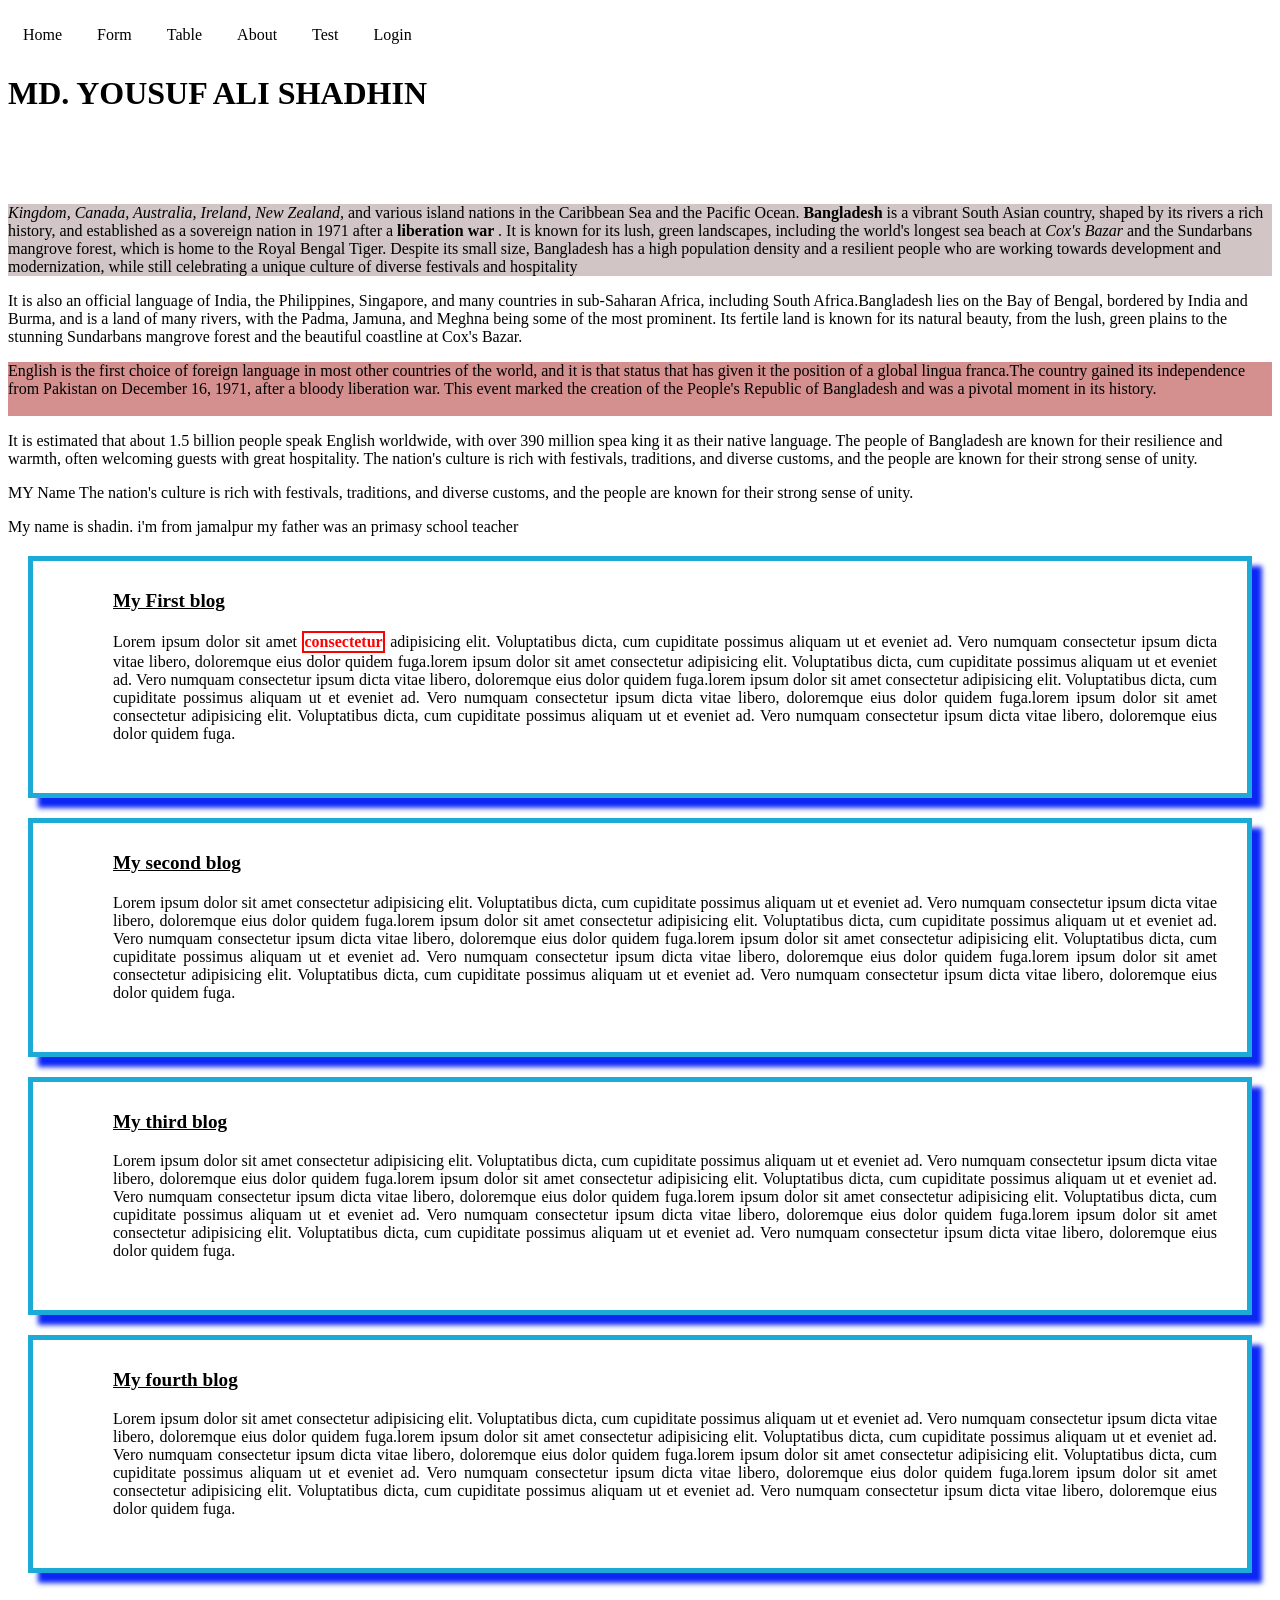
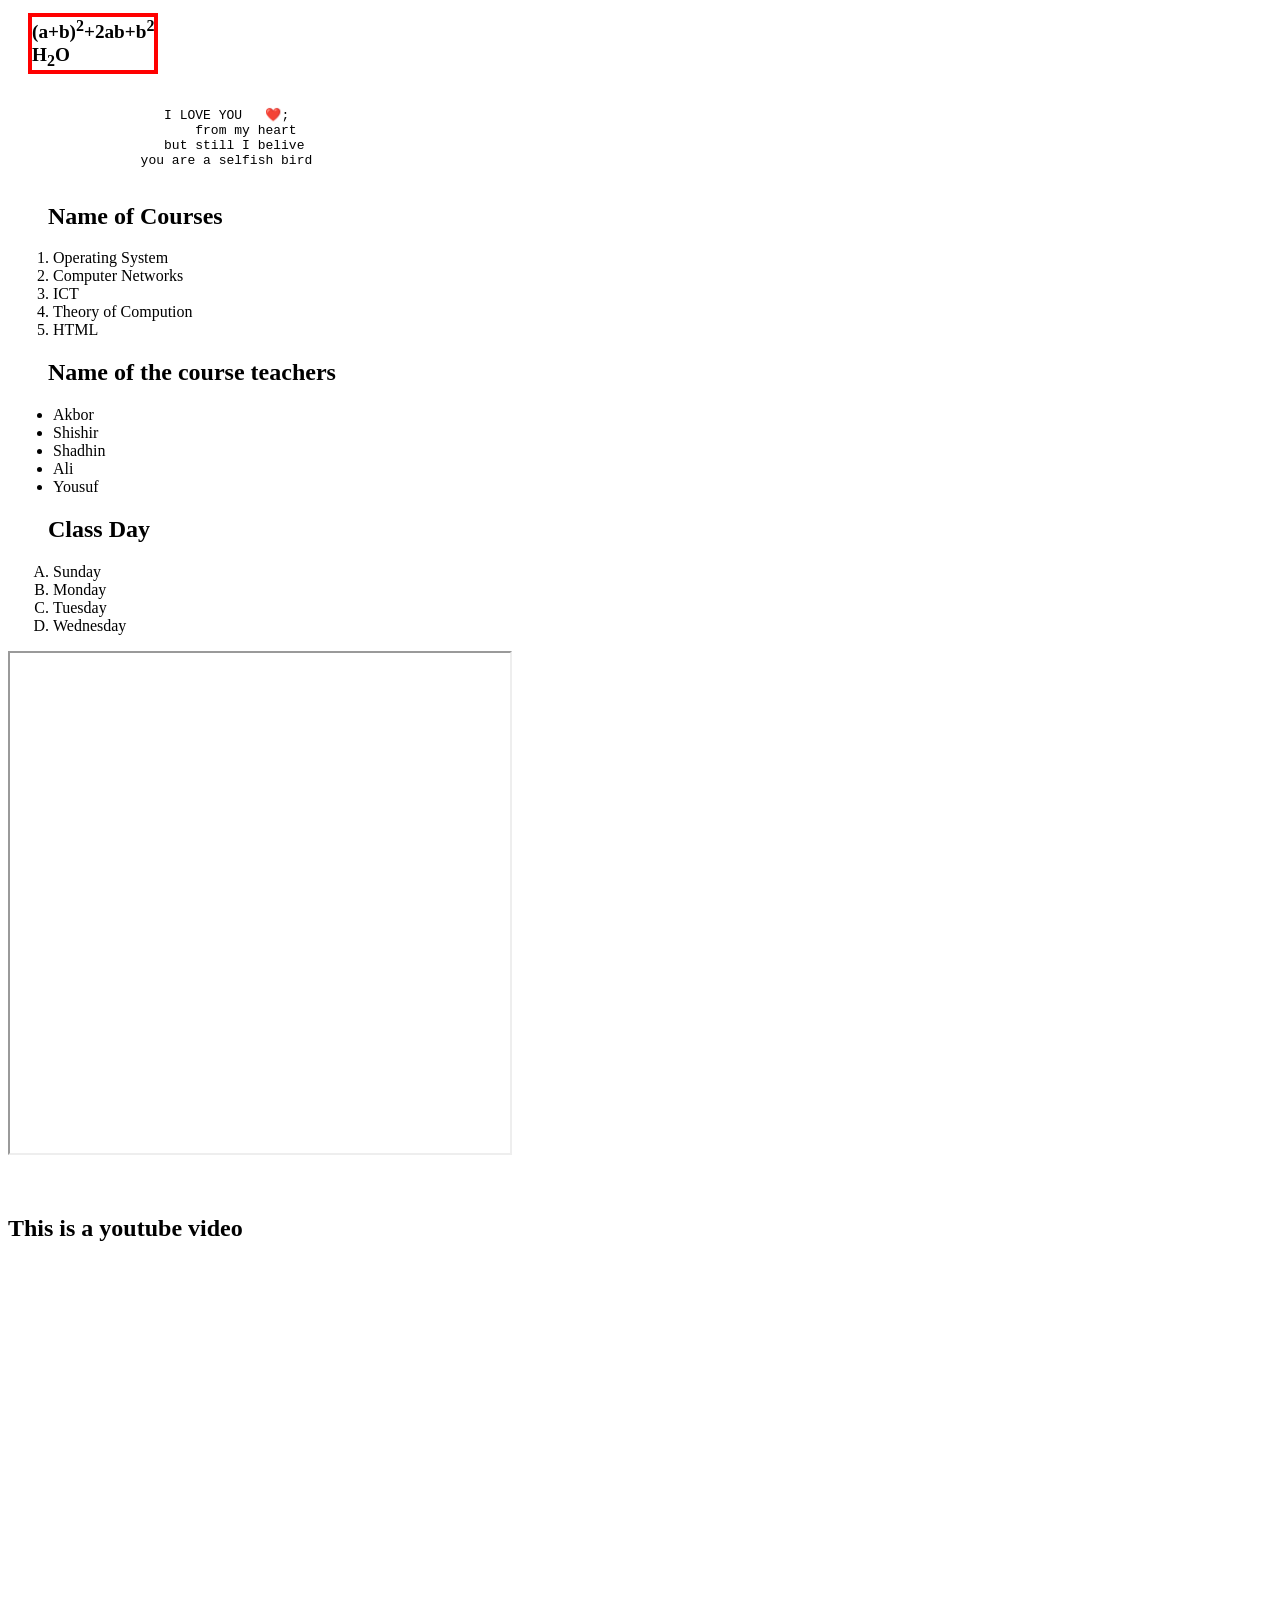
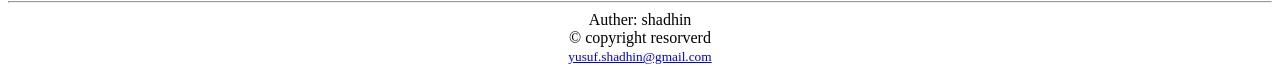
<file: blog/index.html>
<!DOCTYPE html>
<html lang="en">

<head>
    <meta charset="UTF-8">

    <meta name="viewport" content="width=device-width, initial-scale=1.0">
    <title>SHADHIN</title>
    <link rel="icon" type="image/jpg" href="image/bag.jpeg">
    <link rel="stylesheet" href="../styles/style.css">
     <style>
        * {
            margin: 0.5
                /* padding: 0%; */

        }

        .odd {
            background-color: rgb(209, 197, 197);
        }

        #p3 {
            background-color: rgb(212, 143, 143);
        }

        li {
            /* background-color: rgb(212, 81, 81); */
            /* width: 500px; */
            margin-left: 5px;
        }

        .blog {
            background-color: rgb(255, 255, 255);
            border: 5px solid rgb(28, 171, 215);
            /* border-radius: 100px; */
            margin: 20px;
            /* margin-left:10px; */
            /* margin-right:10px ; */
            text-align: justify;
            /* padding: 20px; */
            /* padding: 10px 20px; */
            /* padding: 10px 20px 10px ; t r b l*/
            padding: 10px 30px 50px 80px;

        }
    </style> 

    <link rel="stylesheet" href="../styles/nav.css">

</head>

<body>
    <header>
        <nav>
            <ul>
                <li><a href="index.html">Home</a></li>
                <li><a href="form.html">Form</a></li>
                <li><a href="table.html">Table</a></li>
                <li><a href="about.html">About</a></li>
                <li> <a href="test.html">Test</a></li>
                <li><a href="login.html">Login</a></li>
            </ul>
        </nav>
    </header>
    <main>

        <h1>MD. YOUSUF ALI SHADHIN </h1>
        <br>
        <br>
        <!-- <image src="image/bag.jpeg" alt="profile picture" class="center"></image> -->
        <br>

        <div>

            <p id="a" class="odd">
                <em>Kingdom, Canada, Australia, Ireland, New Zealand,</em>
                and various island nations in the Caribbean Sea and the Pacific Ocean.
                <b>Bangladesh</b> is a vibrant South Asian country, shaped by its rivers a rich history, and established
                as a sovereign nation in 1971 after a
                <strong>liberation war </strong>. It is known for its lush, green landscapes, including
                the world's longest sea beach at <i>Cox's Bazar</i> and the Sundarbans
                mangrove forest, which is home to the Royal Bengal Tiger.
                Despite its small size, Bangladesh has a high population density
                and a resilient people who are working towards development and
                modernization, while still celebrating a unique culture of diverse
                festivals and hospitality
                </p1>
                <br>
            <p id="p2" class="even">
                It is also an official language of India, the Philippines,
                Singapore, and many countries in sub-Saharan
                Africa, including South Africa.Bangladesh lies on the Bay of Bengal, bordered by
                India and Burma, and is a land of many rivers, with the Padma, Jamuna,
                and Meghna being some of the most prominent. Its fertile land is known
                for its natural beauty, from the lush, green plains to the stunning
                Sundarbans mangrove forest and the beautiful coastline at Cox's Bazar. </p2>
                <br>

            <p id="p3" class="odd">
                English is the first choice of foreign language in most other
                countries of the world, and it is that status
                that has given it the position of a global
                lingua franca.The country gained its independence
                from Pakistan on December 16, 1971, after a bloody liberation war.
                This event marked the creation of the People's Republic of Bangladesh
                and was a pivotal moment in its history.
                </p3>
                <br> <br>

            <p id="p4" class="even">
                It is estimated that about 1.5 billion
                people speak English worldwide, with over
                390 million spea king it as their native language.
                The people of Bangladesh are known for their resilience
                and warmth, often welcoming guests with great hospitality.
                The nation's culture is rich with festivals, traditions, and
                diverse customs, and the people are known for their strong
                sense of unity.

            </p>

            <p id="a" class="name">
                MY Name The nation's culture is rich with festivals, traditions, and
                diverse customs, and the people are known for their strong
                sense of unity. </p>

            <p id="b" class="sa">

                My name is shadin. i'm from jamalpur my father was an primasy school teacher

            </p>
        </div>


        <div class="blog" ,>
            <h3>My First blog</h3>
            Lorem ipsum dolor sit amet <span class="consetour">consectetur</span> adipisicing elit. Voluptatibus dicta,
            cum cupiditate possimus aliquam ut et eveniet ad. Vero numquam consectetur ipsum dicta vitae libero,
            doloremque eius dolor quidem fuga.lorem ipsum dolor sit amet consectetur adipisicing elit. Voluptatibus
            dicta, cum cupiditate possimus aliquam ut et eveniet ad. Vero numquam consectetur ipsum dicta vitae libero,
            doloremque eius dolor quidem fuga.lorem ipsum dolor sit amet consectetur adipisicing elit. Voluptatibus
            dicta, cum cupiditate possimus aliquam ut et eveniet ad. Vero numquam consectetur ipsum dicta vitae libero,
            doloremque eius dolor quidem fuga.lorem ipsum dolor sit amet consectetur adipisicing elit. Voluptatibus
            dicta, cum cupiditate possimus aliquam ut et eveniet ad. Vero numquam consectetur ipsum dicta vitae libero,
            doloremque eius dolor quidem fuga.
        </div>

        <div class="second blog">
            <h3>My second blog</h3>
            Lorem ipsum dolor sit amet consectetur adipisicing elit. Voluptatibus dicta, cum cupiditate possimus aliquam
            ut et eveniet ad. Vero numquam consectetur ipsum dicta vitae libero, doloremque eius dolor quidem fuga.lorem
            ipsum dolor sit amet consectetur adipisicing elit. Voluptatibus dicta, cum cupiditate possimus aliquam ut et
            eveniet ad. Vero numquam consectetur ipsum dicta vitae libero, doloremque eius dolor quidem fuga.lorem ipsum
            dolor sit amet consectetur adipisicing elit. Voluptatibus dicta, cum cupiditate possimus aliquam ut et
            eveniet ad. Vero numquam consectetur ipsum dicta vitae libero, doloremque eius dolor quidem fuga.lorem ipsum
            dolor sit amet consectetur adipisicing elit. Voluptatibus dicta, cum cupiditate possimus aliquam ut et
            eveniet ad. Vero numquam consectetur ipsum dicta vitae libero, doloremque eius dolor quidem fuga.
        </div>

        <div class="blog">
            <h3>My third blog</h3>
            Lorem ipsum dolor sit amet consectetur adipisicing elit. Voluptatibus dicta, cum cupiditate possimus aliquam
            ut et eveniet ad. Vero numquam consectetur ipsum dicta vitae libero, doloremque eius dolor quidem fuga.lorem
            ipsum dolor sit amet consectetur adipisicing elit. Voluptatibus dicta, cum cupiditate possimus aliquam ut et
            eveniet ad. Vero numquam consectetur ipsum dicta vitae libero, doloremque eius dolor quidem fuga.lorem ipsum
            dolor sit amet consectetur adipisicing elit. Voluptatibus dicta, cum cupiditate possimus aliquam ut et
            eveniet ad. Vero numquam consectetur ipsum dicta vitae libero, doloremque eius dolor quidem fuga.lorem ipsum
            dolor sit amet consectetur adipisicing elit. Voluptatibus dicta, cum cupiditate possimus aliquam ut et
            eveniet ad. Vero numquam consectetur ipsum dicta vitae libero, doloremque eius dolor quidem fuga.
        </div>

        <div class="blog">
            <h3>My fourth blog</h3>
            Lorem ipsum dolor sit amet consectetur adipisicing elit. Voluptatibus dicta, cum cupiditate possimus aliquam
            ut et eveniet ad. Vero numquam consectetur ipsum dicta vitae libero, doloremque eius dolor quidem fuga.lorem
            ipsum dolor sit amet consectetur adipisicing elit. Voluptatibus dicta, cum cupiditate possimus aliquam ut et
            eveniet ad. Vero numquam consectetur ipsum dicta vitae libero, doloremque eius dolor quidem fuga.lorem ipsum
            dolor sit amet consectetur adipisicing elit. Voluptatibus dicta, cum cupiditate possimus aliquam ut et
            eveniet ad. Vero numquam consectetur ipsum dicta vitae libero, doloremque eius dolor quidem fuga.lorem ipsum
            dolor sit amet consectetur adipisicing elit. Voluptatibus dicta, cum cupiditate possimus aliquam ut et
            eveniet ad. Vero numquam consectetur ipsum dicta vitae libero, doloremque eius dolor quidem fuga.
        </div>

        <!-- This is an sup and subscript example: <br> -->
        <span class="supsub">
            (a+b)<sup>2</sup>+2ab+b<sup>2</sup><br>
            H<sub>2</sub>O<br>
        </span>
        <!-- Text in a pre element is displayed in a fixed-width font, and it preserves both spaces and line breaks -->
        <pre>
                    I LOVE YOU	 ❤️;
                        from my heart
                    but still I belive 
                 you are a selfish bird
                </pre>
        <!-- This is an order list  -->
        <div>
            <ol>
                <h2>Name of Courses</h2>
                <li>Operating System</li>
                <li>Computer Networks</li>
                <li> ICT</li>
                <li>Theory of Compution</li>
                <li>HTML</li>
            </ol>
        </div>
        <!--  this comment is unordered list -->
        <div>
            <ul>
                <h2>Name of the course teachers</h2>
                <li>Akbor</li>
                <li>Shishir</li>
                <li> Shadhin</li>
                <li>Ali</li>
                <li>Yousuf</li>
            </ul>
        </div>
        <div>

            <ol type="A">
                <h2>Class Day</h2>
                <li>Sunday</li>
                <li>Monday</li>
                <li>Tuesday</li>
                <li>Wednesday</li>
            </ol>
        </div>

        <iframe src="https://web.programming-hero.com/" height="500" width="500"></iframe>
        <br>
        <br>
        <br>
        <div>
            <h2>This is a youtube video</h2>
        </div>
        <iframe width="560" height="315" src="https://www.youtube.com/embed/E7z9h2oKrRs" title="YouTube video player"
            frameborder="0"
            allow="accelerometer; autoplay; clipboard-write; encrypted-media gyroscope; picture-in-picture"
            allowfullscreen> </iframe>


        <footer>
            <hr>
            Auther: shadhin<br>
            &copy; copyright resorverd<br>
            <small><a href="yusuf.shadhin@gmail.com"> yusuf.shadhin@gmail.com </a></small>

        </footer>


    </main>


</body>

</html>
</file>
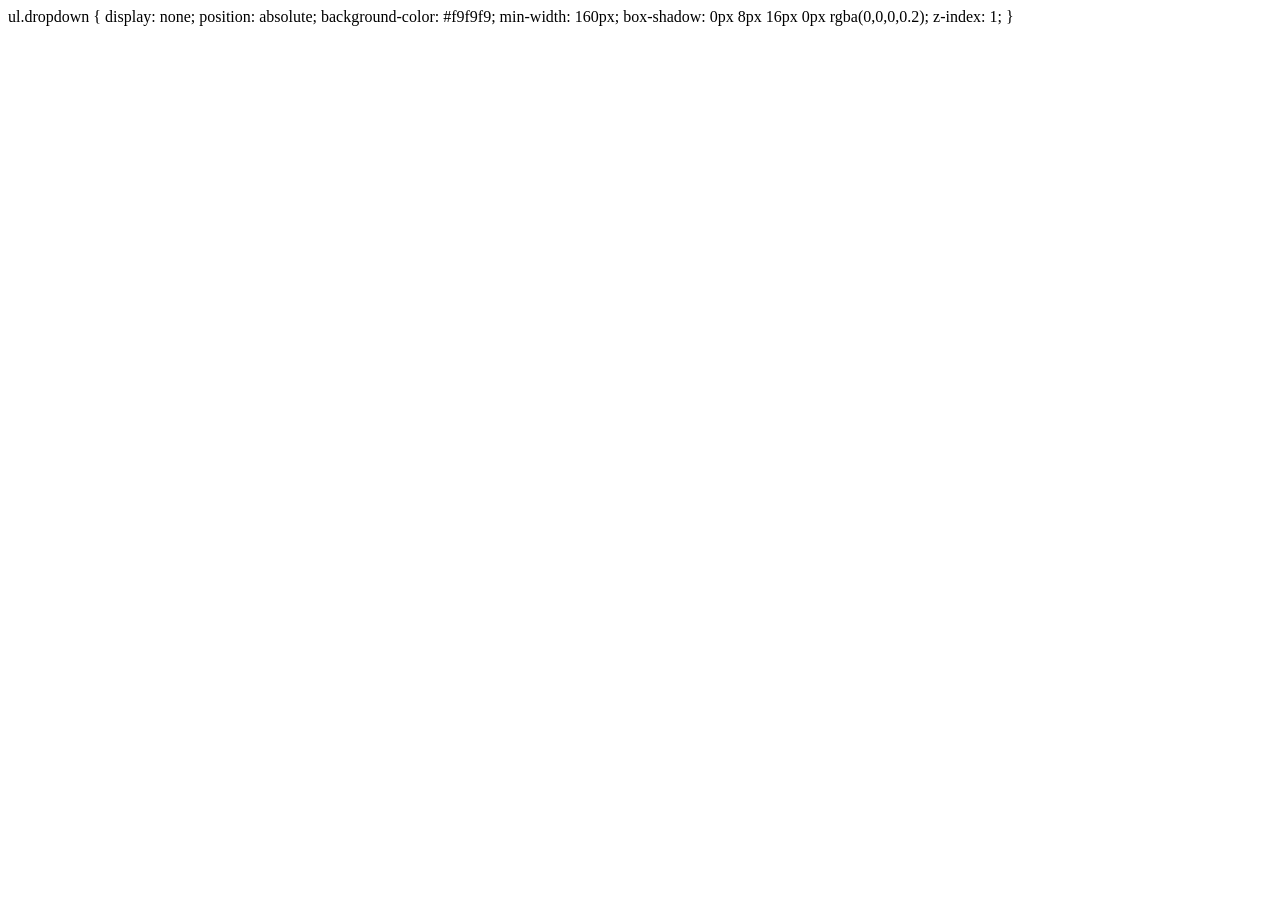
<file: emnt.html>
<!DOCTYPE html>
<html lang="en">
<head>
    <meta charset="UTF-8">
    <meta name="viewport" content="width=device-width, initial-scale=1.0">
    <title>Emnt</title>
</head>
<body>
    <main>
        ul.dropdown {
            display: none;
            position: absolute;
            background-color: #f9f9f9;
            min-width: 160px;
            box-shadow: 0px 8px 16px 0px rgba(0,0,0,0.2);
            z-index: 1;
        }

    </main>
</body>
</html>
</file>
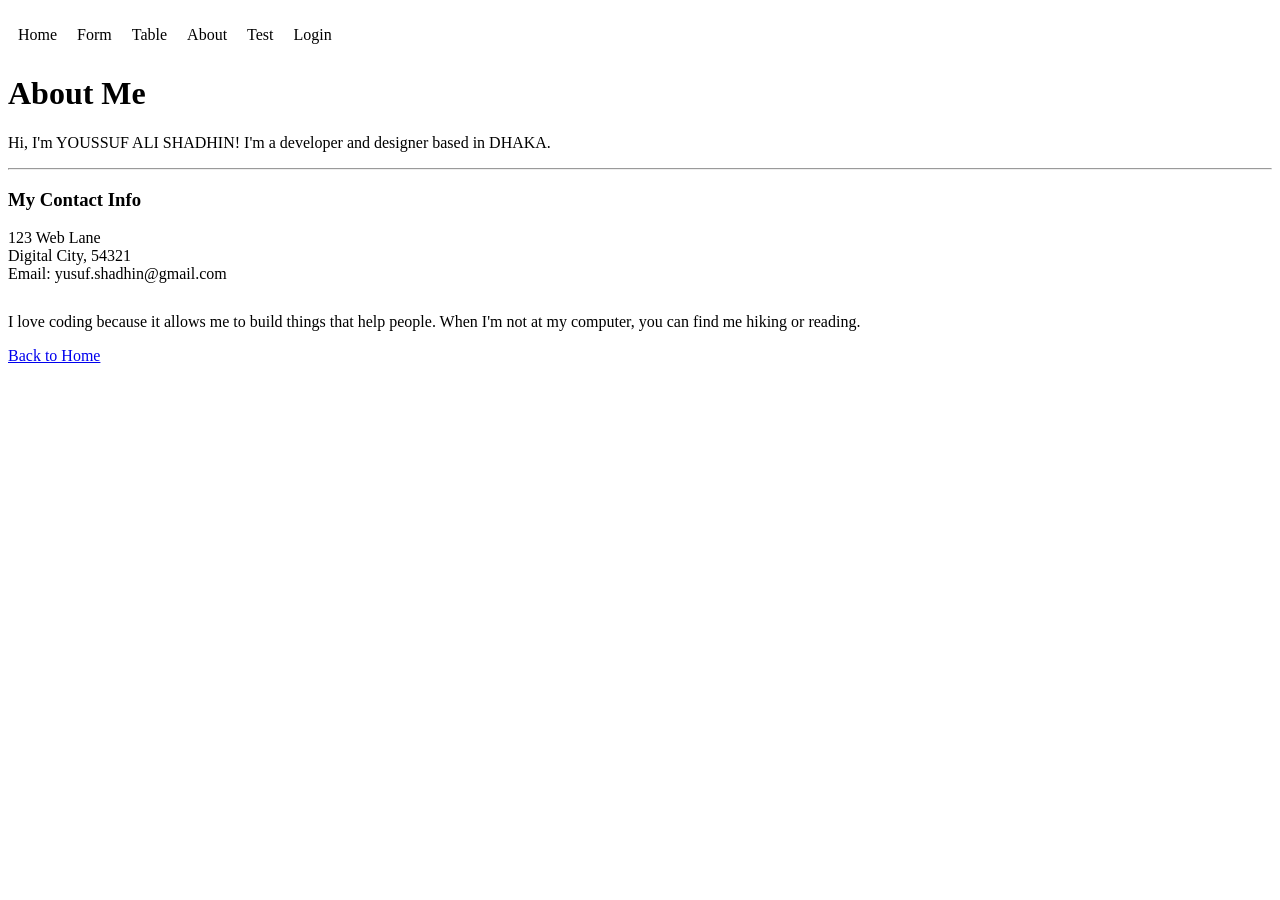
<file: blog/about.html>
<!DOCTYPE html>
<html lang="en">

<head>
  <meta charset="UTF-8">
  <meta name="viewport" content="width=device-width, initial-scale=1.0">
  <title>About</title>
  <link rel="stylesheet" href="../styles/nav.css">
</head>

<body>
  <header>
    <nav>
      <ul>
        <li><a href="index.html">Home</a></li>
        <li><a href="form.html">Form</a></li>
        <li><a href="table.html">Table</a></li>
        <li><a href="about.html">About</a></li>
        <li> <a href="test.html">Test</a></li>
        <li><a href="login.html">Login</a></li>
      </ul>
    </nav>
  </header>
  <main>
    <h1>About Me</h1>
    <p>Hi, I'm YOUSSUF ALI SHADHIN! I'm a developer and designer based in DHAKA.</p>

    <hr>

    <h3>My Contact Info</h3>
    123 Web Lane<br>
    Digital City, 54321<br>
    Email: yusuf.shadhin@gmail.com

    <p style="margin-top: 30px;">
      I love coding because it allows me to build things that help people.
      When I'm not at my computer, you can find me hiking or reading.
    </p>
    <a href="index.html">Back to Home</a>
  </main>
</body>

</html>
</file>
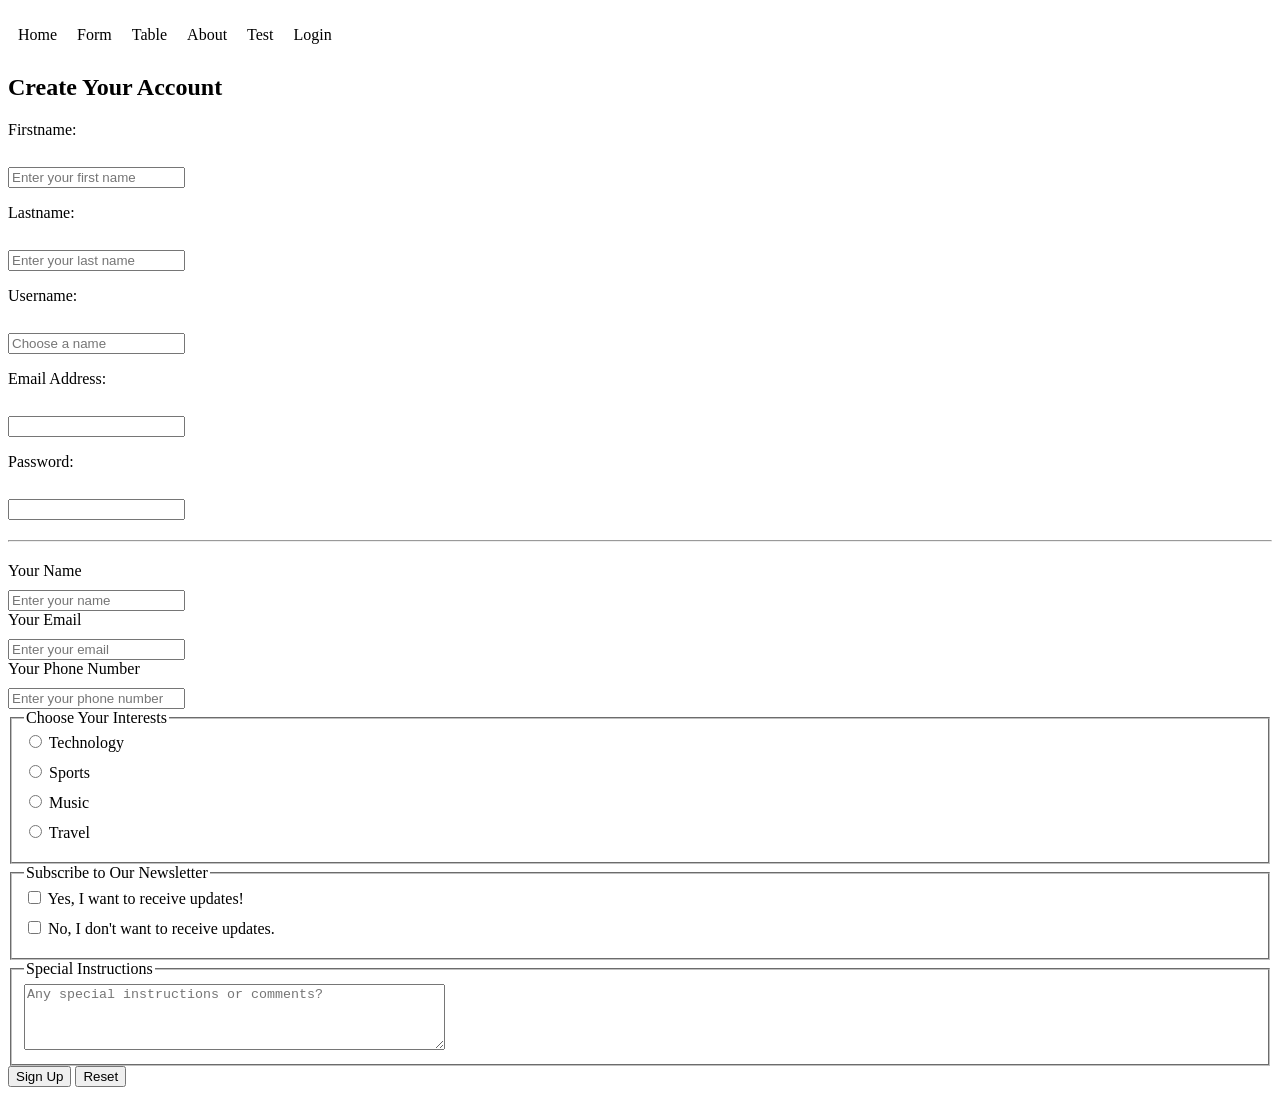
<file: blog/form.html>
<!DOCTYPE html>
<html lang="en">

<head>
  <meta charset="UTF-8">
  <meta name="viewport" content="width=device-width, initial-scale=1.0">
  <title>Form</title>
  <link rel="stylesheet" href="../styles/nav.css">
  <style>
    label {
      display: block;
      margin-bottom: 10px;
    }
  </style>

</head>

<body>
  <header>
    <nav>
      <ul>
        <li><a href="index.html">Home</a></li>
        <li><a href="form.html">Form</a></li>
        <li><a href="table.html">Table</a></li>
        <li><a href="about.html">About</a></li>
        <li> <a href="test.html">Test</a></li>
        <li><a href="login.html">Login</a></li>
      </ul>
    </nav>
  </header>
  <main>
    <form action="/submit-your-form" method="POST">
      <h2>Create Your Account</h2>
      <p>
        <label for="firstname">Firstname:</label><br>
        <input type="text" id="firstname" name="firstname" placeholder="Enter your first name">
      </p>

      <p>
        <label for="lastname">Lastname:</label><br>
        <input type="text" id="lastname" name="lastname" placeholder="Enter your last name">
      </p>


      <p>
        <label for="username">Username:</label><br>
        <input type="text" id="username" name="username" placeholder="Choose a name">
      </p>

      <p>
        <label for="email">Email Address:</label><br>
        <input type="email" id="email" name="email" required>
      </p>

      <p>
        <label for="password">Password:</label><br>
        <input type="password" id="password" name="password" required>
      </p>

      <hr style="margin: 20px 0;">


      <!-- are;ihkldmrgkfejh -->




      <label for="name">Your Name</label>
      <input type="text" id="name" name="name" placeholder="Enter your name">

      <label for="email">Your Email</label>
      <input type="email" id="email" name="email" placeholder="Enter your email">

      <label for="phone">Your Phone Number</label>
      <input type="tel" id="phone" name="phone" placeholder="Enter your phone number">

      <fieldset>
        <legend>Choose Your Interests</legend>

        <label for="Technology">
          <input type="radio" name="interests" id="Technology"> Technology
        </label>

        <label for="Sports">
          <input type="radio" name="interests" id="Sports"> Sports
        </label>

        <label for="Music">
          <input type="radio" name="interests" id="Music"> Music
        </label>

        <label for="Travel">
          <input type="radio" name="interests" id="Travel"> Travel
        </label>

      </fieldset>

      <fieldset>
        <legend>Subscribe to Our Newsletter</legend>

        <label for="subscribe_yes">
          <input type="checkbox" name="newsletter" id="subscribe_yes"> Yes, I want to receive updates!
        </label>

        <label for="subscribe_no">

          <input type="checkbox" name="newsletter" id="subscribe_no"> No, I don't want to receive updates.

        </label>

      </fieldset>
      
      <fieldset>
        <legend>Special Instructions</legend>
        <textarea name="instructions" id="instructions" rows="4" cols="50" placeholder="Any special instructions or comments?"></textarea>

      </fieldset>
      <button type="submit">Sign Up</button>
      <button type="reset">Reset</button>
    </form>
  </main>
</body>

</html>
</file>
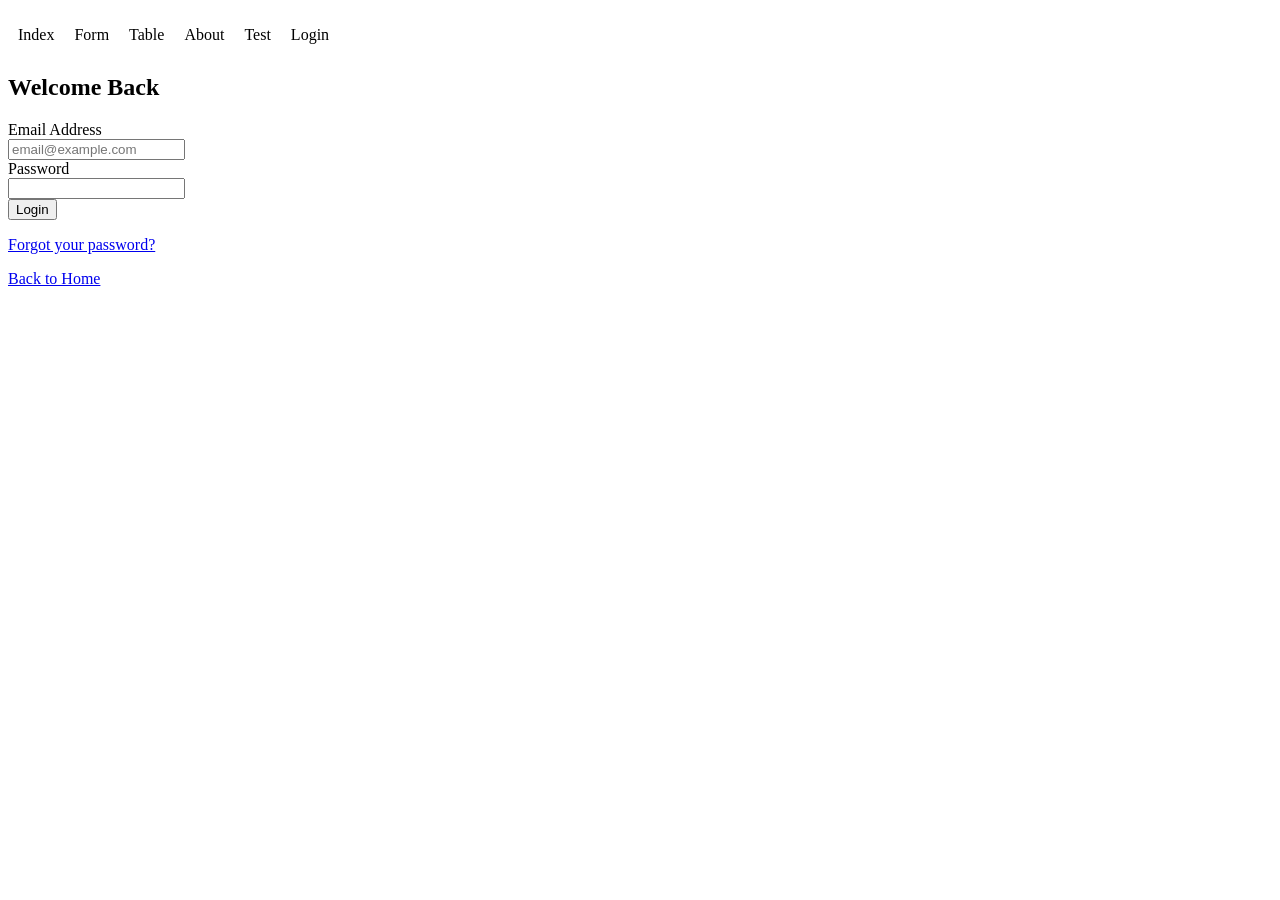
<file: blog/login.html>
<!DOCTYPE html>
<html lang="en">

<head>
  <meta charset="UTF-8">
  <meta name="viewport" content="width=device-width, initial-scale=1.0">
  <title>Login</title>
<link rel="stylesheet" href="../styles/nav.css">
</head>
<body>
  <header>
    <nav>
      <ul>
        <li><a href="index.html">Index</a></li>
        <li><a href="form.html">Form</a></li>
        <li><a href="table.html">Table</a></li>
        <li><a href="about.html">About</a></li>
        <li> <a href="test.html">Test</a></li>
        <li><a href="login.html">Login</a></li>
      </ul>
    </nav>
  </header>
  <main>
    <div class="login-container">
      <h2>Welcome Back</h2>
      <form action="/login" method="POST">

        <div class="form-group">
          <label for="email">Email Address</label><br>
          <input type="email" id="email" name="email" placeholder="email@example.com" required>
        </div>

        <div class="form-group">
          <label for="password">Password</label><br>
          <input type="password" id="password" name="password" required>
        </div>

        <button type="submit">Login</button>

        <p class="forgot-password">
          <a href="/reset">Forgot your password?</a>
        </p>
        <a href="index.html">Back to Home</a>

      </form>
    </div>
  </main>
</body>

</html>
</file>
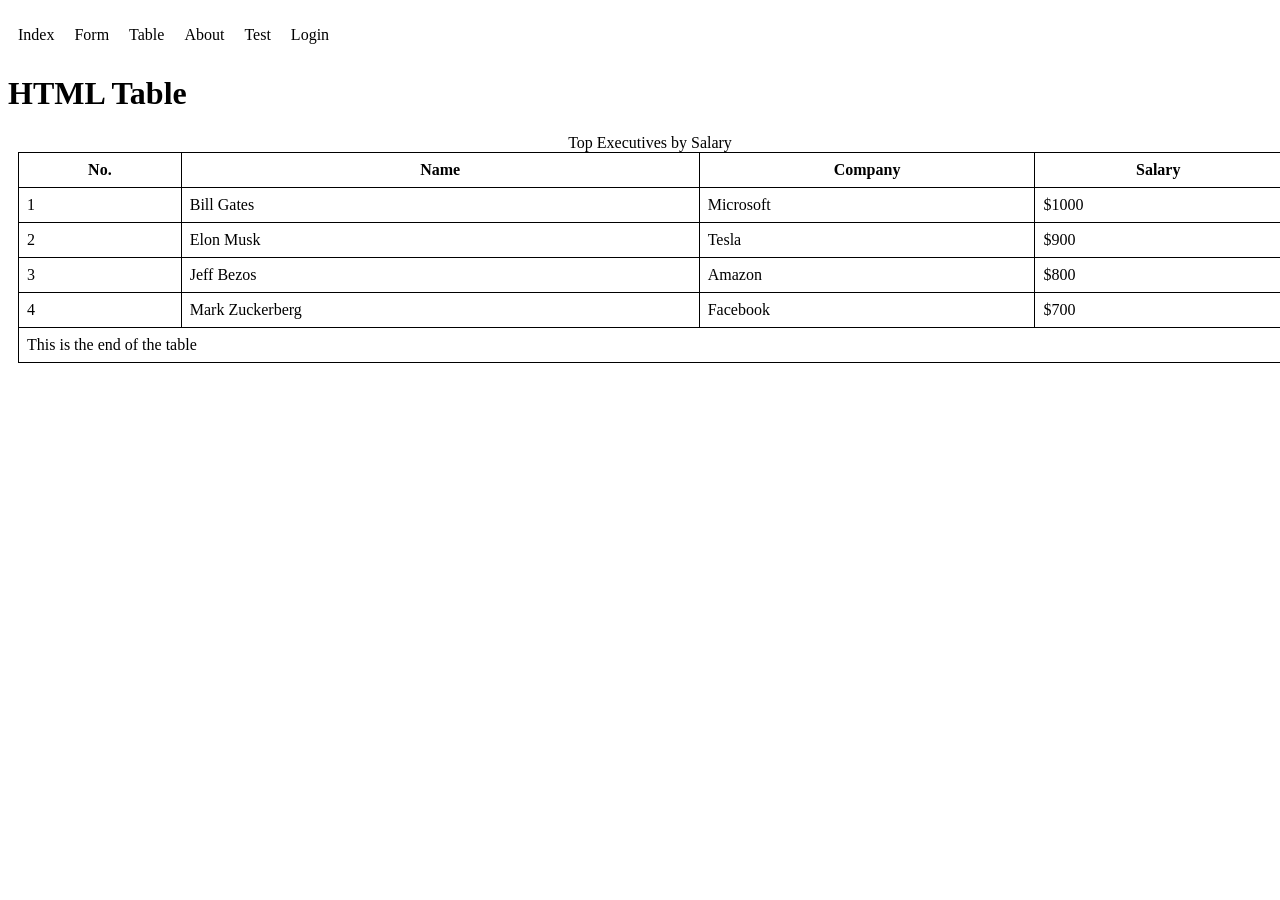
<file: blog/table.html>
<!DOCTYPE html>
<html lang="en">

<head>
    <meta charset="UTF-8">
    <meta name="viewport" content="width=device-width, initial-scale=1.0">
    <title>HTML Table</title>

    <style>
        table {
            border-collapse: collapse;
            width: 100%;
            margin: 5px 10px;
        }

        td,
        th {
            border: 1px solid black;
            padding: 8px;
        }
    </style>
    <link rel="stylesheet" href="../styles/nav.css">
</head>

<body>
    <header>
        <nav>
            <ul>
                <li><a href="index.html">Index</a></li>
                <li><a href="form.html">Form</a></li>
                <li>
                    <a href="table.html">Table</a>
                    <ul class="dropdown">
                        <li><a href="index.html">Index</a></li>
                        <li><a href="form.html">Form</a></li>
                        <li><a href="table.html">Table</a></li>
                        <li><a href="about.html">About</a></li>
                        <li> <a href="test.html">Test</a></li>
                        <li><a href="login.html">Login</a></li>
                    </ul>
                </li>
                <li><a href="about.html">About</a></li>
                <li> <a href="test.html">Test</a></li>
                <li> <a href="login.html">Login</a>
                </li>
            </ul>
        </nav>
    </header>
    <main>

        <h1>HTML Table</h1>
        <table>
            <caption>Top Executives by Salary</caption>
            <thead>
                <tr>
                    <th>No.</th>
                    <th>Name</th>
                    <th>Company</th>
                    <th>Salary</th>
                </tr>
            </thead>

            <tbody>
                <tr>
                    <td>1</td>
                    <td>Bill Gates</td>
                    <td>Microsoft</td>
                    <td>$1000</td>
                </tr>
                <tr>
                    <td>2</td>
                    <td>Elon Musk</td>
                    <td>Tesla</td>
                    <td>$900</td>
                </tr>
                <tr>
                    <td>3</td>
                    <td>Jeff Bezos</td>
                    <td>Amazon</td>
                    <td>$800</td>
                </tr>
                <tr>
                    <td>4</td>
                    <td>Mark Zuckerberg</td>
                    <td>Facebook</td>
                    <td>$700</td>
                </tr>
            </tbody>
            <tfoot>
                <tr>
                    <td colspan="4">This is the end of the table</td>
                </tr>
            </tfoot>
        </table>

    </main>

</body>

</html>
</file>
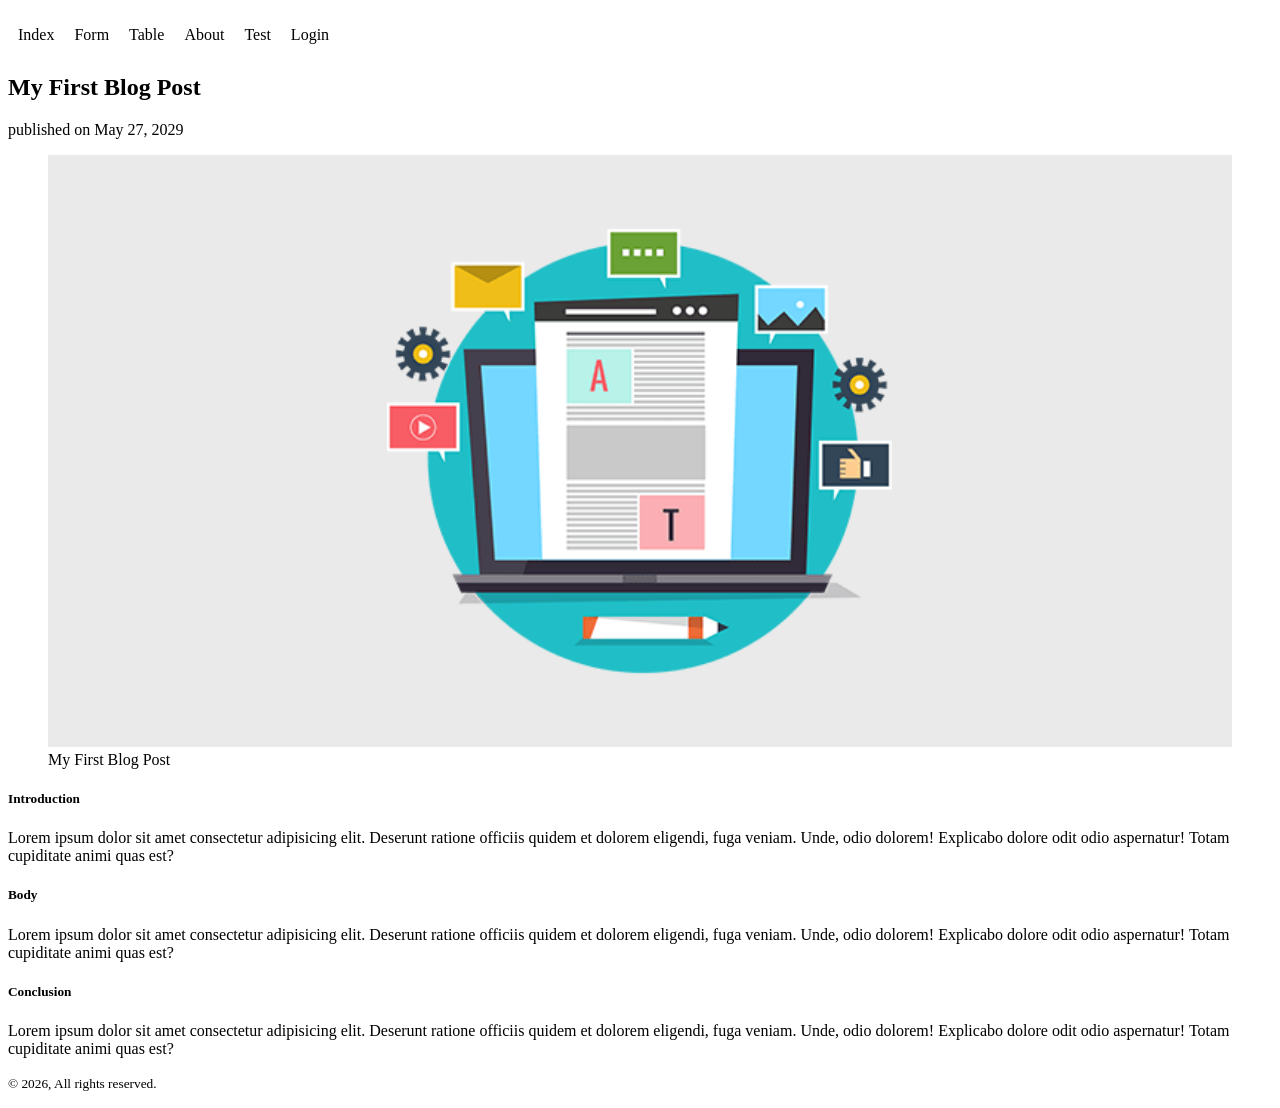
<file: blog/test.html>
<!DOCTYPE html>
<html lang="en">
<head>
    <meta charset="UTF-8">
    <meta name="viewport" content="width=device-width, initial-scale=1.0">
    <title>My Blogs</title>
    <!-- <link rel="stylesheet" href="styles/style.css">
     -->
    <link rel="stylesheet" href="../styles/nav.css">
</head>
<body>
     <header>
        <nav>
            <ul>
                <li><a href="index.html">Index</a></li>
                <li><a href="form.html">Form</a></li>
                <li><a href="table.html">Table</a></li>
                <li><a href="about.html">About</a></li>
                <li> <a href="test.html">Test</a></li>
                <li><a href="login.html">Login</a></li>
            </ul>
        </nav>
    </header>
    
    <main>

        <article>
            <header>
                <h2>My First Blog Post</h2>
                <p>published on <time datetime="2029-05-27">May 27, 2029</time></p>

            </header>
            <figure>
                <img width="100%" src="image/blog.png" alt="Blog Image 1">
                <figcaption>My First Blog Post</figcaption>
            </figure>
            <section>
                <h5>Introduction</h5>
                <p>Lorem ipsum dolor sit amet consectetur adipisicing elit. Deserunt ratione officiis quidem et dolorem eligendi, fuga veniam. Unde, odio dolorem! Explicabo dolore odit odio aspernatur! Totam cupiditate animi quas est?</p>
            </section>
            <section>
                <h5>Body</h5>
                <p>Lorem ipsum dolor sit amet consectetur adipisicing elit. Deserunt ratione officiis quidem et dolorem eligendi, fuga veniam. Unde, odio dolorem! Explicabo dolore odit odio aspernatur! Totam cupiditate animi quas est?</p>
            </section>
            <section>
                <h5>Conclusion</h5>
                <p>Lorem ipsum dolor sit amet consectetur adipisicing elit. Deserunt ratione officiis quidem et dolorem eligendi, fuga veniam. Unde, odio dolorem! Explicabo dolore odit odio aspernatur! Totam cupiditate animi quas est?</p>
            </section>
            <footer>
                <p></p>
            </footer>
        </article>
    </main>
    
    <footer>
<p><small> &copy; 2026, All rights reserved.</small></p>
    </footer>
</body>
</html>
</file>
<file: styles/style.css>
.header{
    text-align: center;
    height: 300px;
    /* background-image: url('shadhin.jpg'); */
    /* background-image: url('../image/bag.jpeg'); */
    /* background-repeat: repeat-x; */
    /* background-repeat: repeat-y; */
    background-size: cover;
    /* background-size: contain; */
    /* background-size: 200px; */
    
}
body{
    /* background-image: url('../nature.jpg'); */
    background-size: cover;
}

.consetour{
    color: red;
    font-weight: bold;
    border: 2px solid rgb(255, 0, 0);
    /* display: block; */
    /* margin: 20px; */
    display: inline-block;
}
.supsub{
    font-size: larger;
    font-weight: bold;
    border: 4px solid rgb(255, 0, 0);
    display: inline-block;
     margin: 20px;
}
h3{
    font-size: larger;
    text-decoration: underline;
    /* font-family: 'Courier New', Courier, monospace; */
}
 /* .second{
display: none;
 visibility: hidden; 
} */
.blog{
    margin: 20px;
    border: 10px solid rgb(144, 8, 137);
    box-shadow: 10px 10px 5px rgb(11, 38, 245);
}
/* li{
    font-size: larger;
    font-weight: bold;
}
a{
    color: rgb(2, 2, 2);
    font-size: large;
} */
img{
    width: 100%;
    height: auto;
}
nav>ul>header>a{
    display: inline;
    margin-right: 20px;
}
header>nav>ul>li{
    display: inline;
    margin-right: 20px;
}
nav li a{
    text-decoration: none;
}
footer{
    text-align: center;
    margin-top: 20px;
}
</file>
<file: styles/nav.css>
nav >ul {
    display: flex;
    list-style: none;
    padding: 5px;
    margin-right: 10px;
}
nav li {
    list-style: none;
    margin-right: 10px;
    padding: 5px;
}
nav li:hover {
    background-color: rgb(229, 217, 217);
}
nav li a{
    text-decoration: none;
    color: black;
}
/* nested menu style */
nav li .dropdown {
    display: none;
    position: absolute;
    background-color: #f9f9f9;
    min-width: 160px;
    box-shadow: 0px 8px 16px 0px rgba(0,0,0,0.2);
    z-index: 1;
}

nav li:hover .dropdown {
    display: block;
}
</file>
